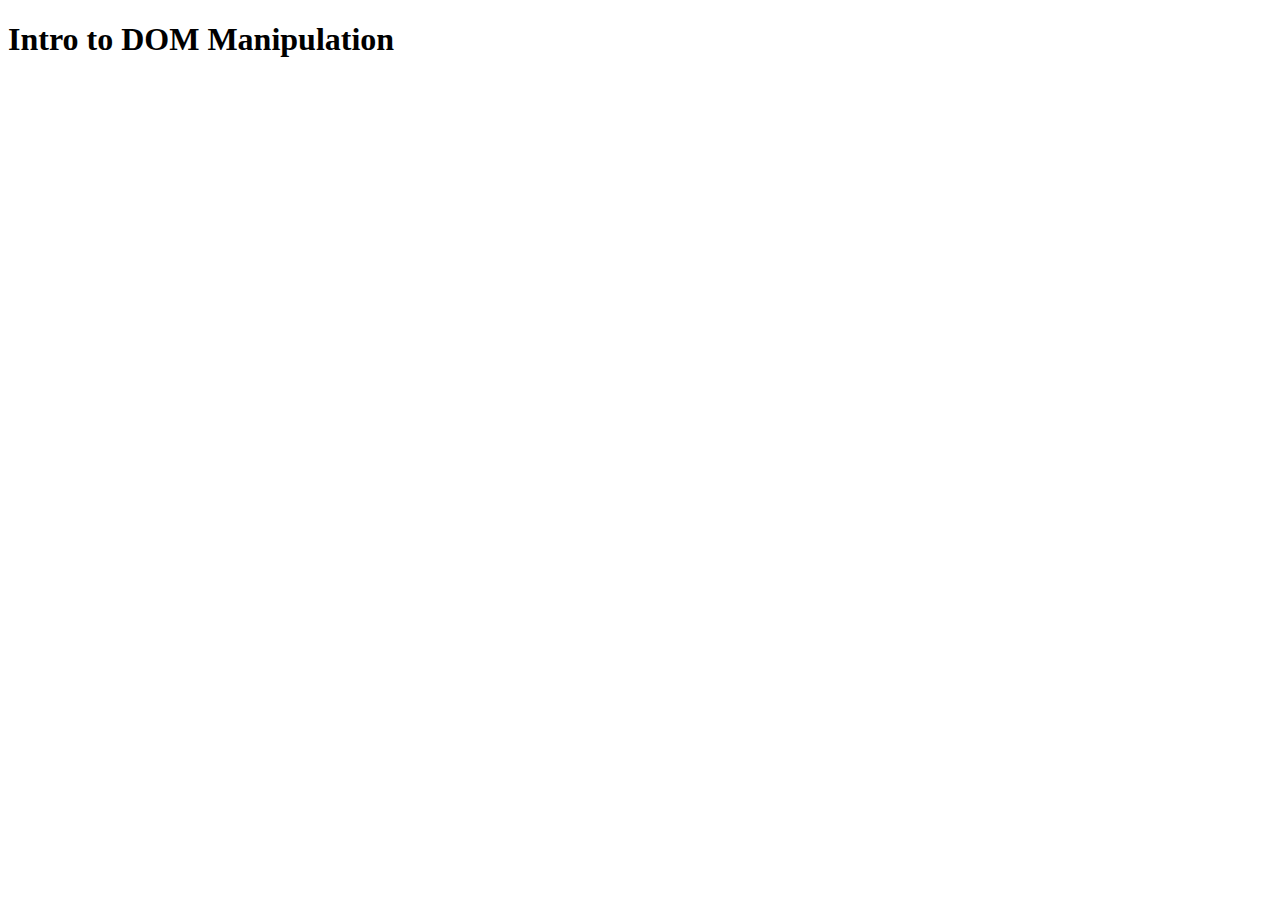
<file: index.html>
<!DOCTYPE html>
<html class="no-js"> <!--<![endif]-->
    <head>
        <meta charset="utf-8">
        <meta http-equiv="X-UA-Compatible" content="IE=edge">
        <title>Advanced DOM Manipulation</title>
        <meta name="description" content="">
        <meta name="viewport" content="width=device-width, initial-scale=1">
        <link rel="stylesheet" href="">
    </head>
    <body>
        <h1>Intro to DOM Manipulation</h1>     
        
        <script src="dom01.js" async defer></script>
    </body>
</html>
</file>
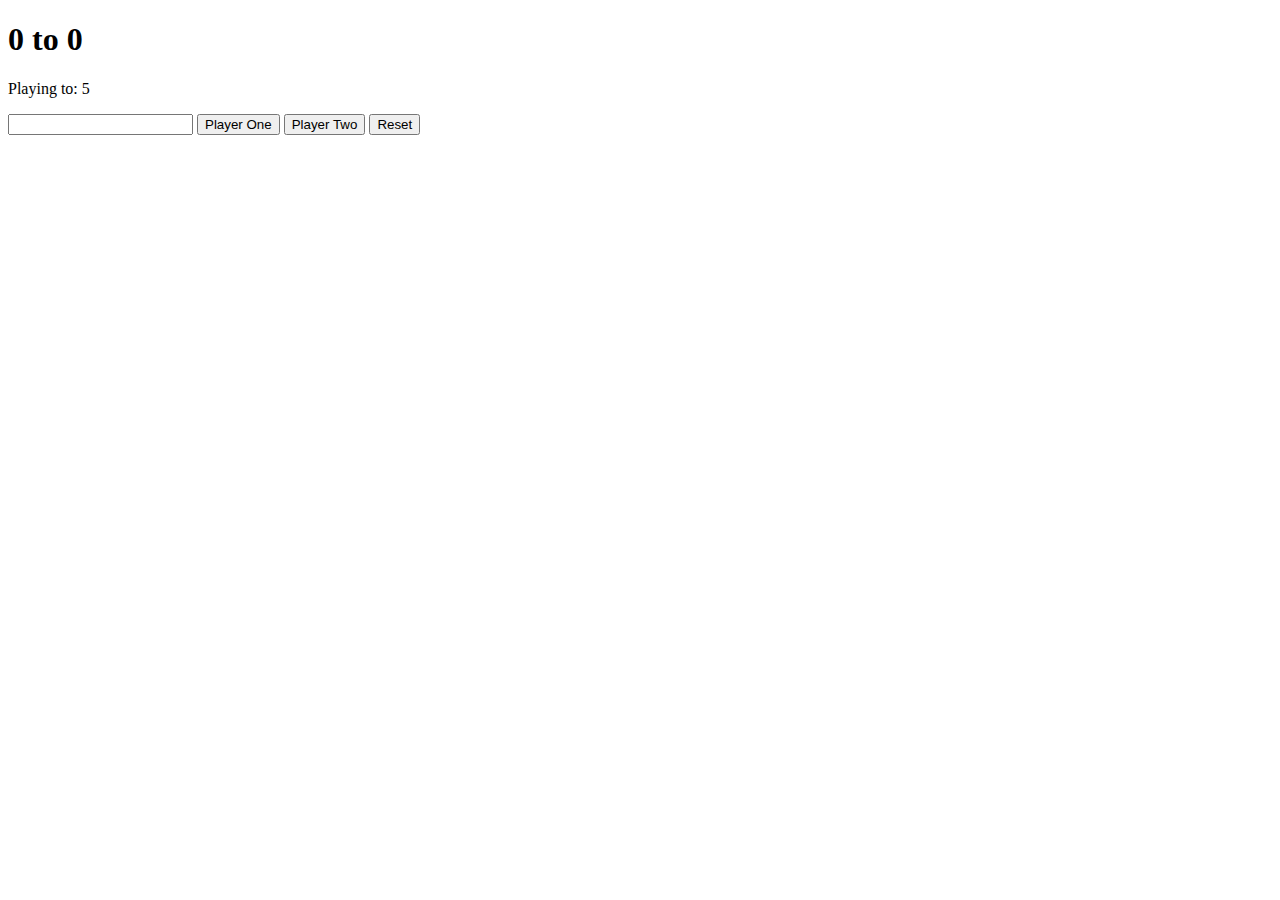
<file: Score Keeper/index.html>
<!DOCTYPE html>
<html lang="en">
<head>
    <meta charset="UTF-8">
    <link rel="stylesheet" href="scoreKeeper.css">
    <title>Score keeper</title>
</head>
<body>
    
    <h1><span id="p1Display">0</span> to <span id="p2Display">0</span></h1>

    <p>Playing to: <span>5</span></p>

    <input type="number" />
    <button id="p1">Player One</button>
    <button id="p2">Player Two</button>
    <button id="reset">Reset</button>


    <script type="text/javascript" src="scoreKeeper.js"></script>
</body>
</html>
</file>
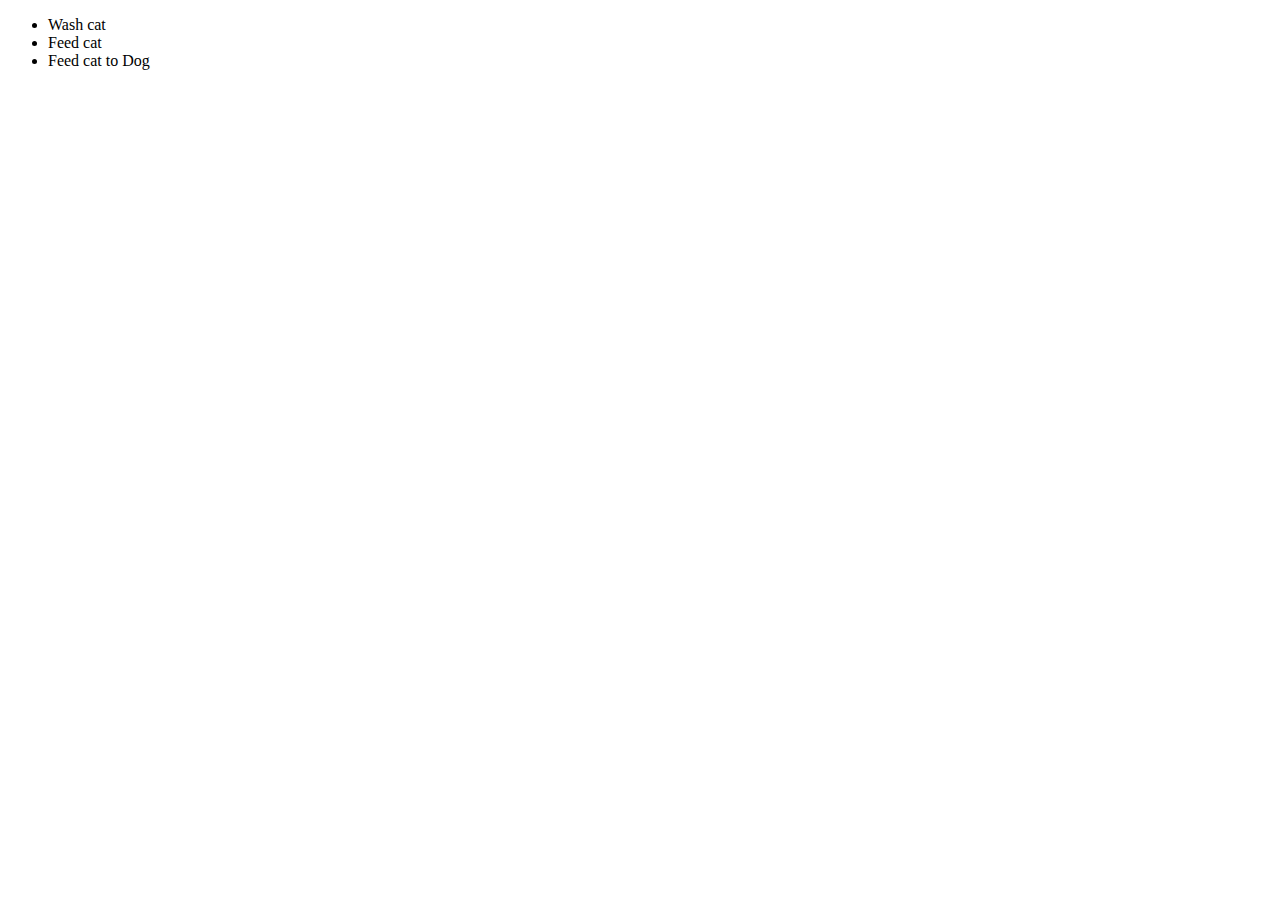
<file: ToDo/index.html>
<!DOCTYPE html>
<html lang="en">
<head>
    <meta charset="UTF-8">
    <link rel="stylesheet" href="todo.css">
    <title>ToDo List</title>
</head>
<body>
    <ul>
        <li>Wash cat</li>
        <li>Feed cat</li>
        <li>Feed cat to Dog</li>
    </ul>

    <script src="todo.js"></script>
</body>
</html>
</file>
<file: Score Keeper/scoreKeeper.css>
.winner{
    color: green;
}
</file>
<file: ToDo/todo.css>
.done{
    opacity: 0.5;
    text-decoration: line-through;
}
</file>
